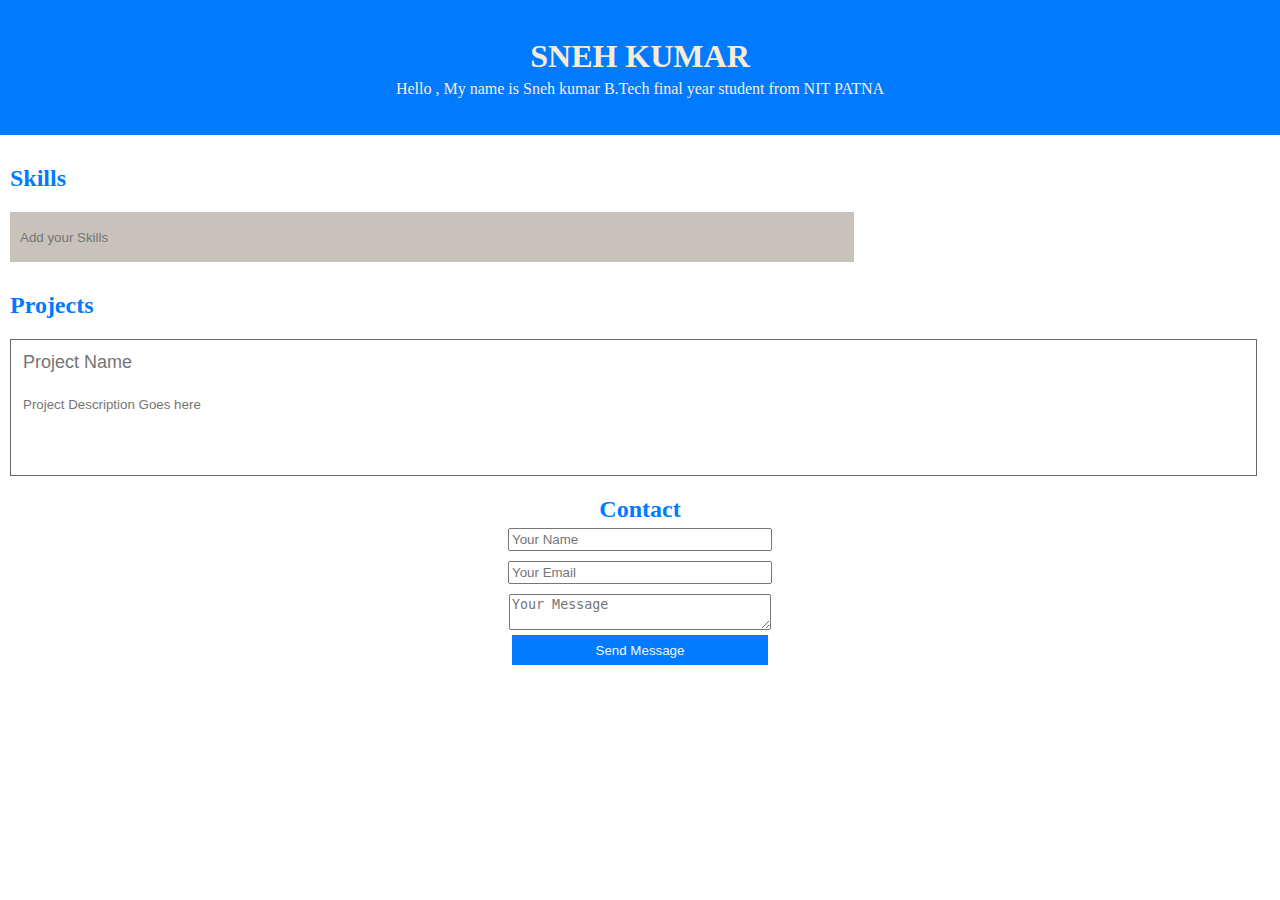
<file: task3/index.html>
<!DOCTYPE html>
<html lang="en">
<head>
    <meta charset="UTF-8">
    <meta name="viewport" content="width=device-width, initial-scale=1.0">
    <title>Form</title>
    <link rel="stylesheet" href="style.css">
</head>
<body>
    <div>
        <div class="header">
            <h1>SNEH KUMAR</h1>
            <p>Hello , My name is Sneh kumar  B.Tech final year student from NIT PATNA</p>
        </div>
        <div class="skills">
            <h2>Skills</h2>
            <input type="text" class="inp" placeholder="Add your Skills">
        </div>
        <div class="projects">
            <h2>Projects</h2>
            <div class="inps">
                <input type="text" class="head" placeholder="Project Name">
                <input type="text" class="par" placeholder="Project Description Goes here">
            </div>
        </div>
        <div class="msgSnd">
            <h2>Contact</h2>
            <input type="text" placeholder="Your Name" class="nameMail">
            <input type="text" placeholder="Your Email" class="nameMail">
            <textarea name="" id=""  rows="2" placeholder="Your Message" class="nameMail"></textarea>
            <button class="btn">Send Message</button>
        </div>
    </div>
</body>
</html>
</file>
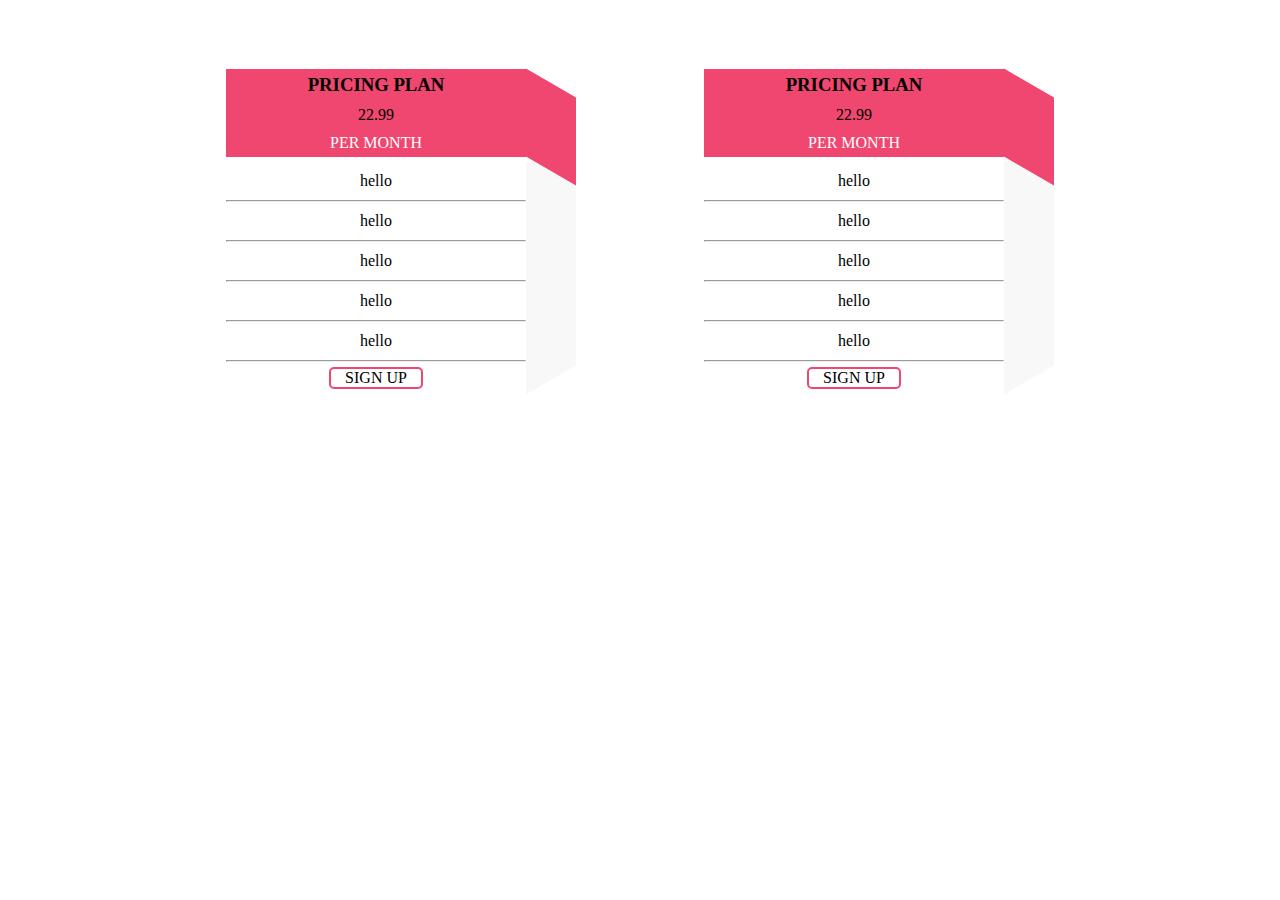
<file: task5/index.html>
<!DOCTYPE html>
<html lang="en">
<head>
    <meta charset="UTF-8">
    <meta name="viewport" content="width=device-width, initial-scale=1.0">
    <title>Pricing Plan </title>
    <link rel="stylesheet" href="style.css">
</head>
<body>
    <div class="main">
        <div class="box box1">
            <div class="head">
                <div class="price_detail">
                    <h3>PRICING PLAN</h3>
                    <div>
                        22.99
                    </div>
                    <div class="month">
                        PER MONTH
                    </div>
                </div>
                <div class="shadow1">

                </div>
            </div>
            <div class="detail">
                <div class="content">
                    <ul>
                        <li>hello</li>
                        <hr>
                        <li>hello</li>
                        <hr>
                        <li>hello</li>
                        <hr>
                        <li>hello</li>
                        <hr>
                        <li>hello</li>
                        <hr>
                    </ul>
                    <div class="button">
                        <a href="#">SIGN UP</a>
                    </div>
                </div>
                <div class="shadow2">

                </div>
            </div>
        </div>
        <div class="box box2">
            <div class="head">
                <div class="price_detail">
                    <h3>PRICING PLAN</h3>
                    <div>
                        22.99
                    </div>
                    <div class="month">
                        PER MONTH
                    </div>
                </div>
                <div class="shadow1">
                    
                </div>
            </div>
            <div class="detail">
                <div class="content">
                    <ul>
                        <li>hello</li>
                        <hr>
                        <li>hello</li>
                        <hr>
                        <li>hello</li>
                        <hr>
                        <li>hello</li>
                        <hr>
                        <li>hello</li>
                        <hr>
                    </ul>
                    <div class="button">
                        <a href="#">SIGN UP</a>
                    </div>
                </div>
                <div class="shadow2"></div>
            </div>
        </div>
    </div>
</body>
</html>
</file>
<file: task3/style.css>
*{
    margin: 0px;
    padding: 0px;
}
.header
{
    display: flex;
    flex-direction: column;
    align-items: center;
    justify-content: center;
    width: 100%;
    height: 15vh;
    background-color: rgb(0,123,255);
    color: antiquewhite;
}
.header p
{
    margin-top: 5px;
}
.skills
{
    margin-top: 30px;
    margin-left: 10px;
    margin-right: 2px;
}
.skills h2
{
    color: rgb(0,123,255);
    margin-bottom: 20px;
}
.inp
{
    padding: 10px;
    width: 65%;
    height: 30px;
    background-color: rgb(199, 194, 187);
    border: none;
}
.projects
{
    margin-top: 30px;
    margin-left: 10px;
}
.projects h2
{
    color: rgb(0,123,255);
    margin-bottom: 20px;
}
.inps
{
    display: flex;
    width: 98%;
    height: 15vh;
    border: 1px solid rgb(110, 99, 99);
    flex-direction: column;
}
.head
{
    border: none;
    font-size: large;
    font: bolder;
    color: black;
    margin: 10px;
    padding: 2px;
}
.par
{
    border: none;
    margin: 10px;
    padding: 2px;
}
.msgSnd
{
    display: flex;
    align-items: center;
    justify-content: center;
    flex-direction: column;
}
.msgSnd h2
{
    color: rgb(0,123,255);
    margin-top: 20px;
}
.nameMail
{
    margin: 5px;
    padding: 2px;
    width: 20%;
}
.btn
{
    width: 20%;
    padding: 4px;
    background-color: rgb(0,123,255);
    border: none;
    height:30px;
    cursor: pointer;
    color: aliceblue;
}
</file>
<file: task5/style.css>
*
{
    margin: 0px;
    padding: 0px;
}
.main
{
    display: flex;
    flex-wrap: wrap;
    justify-content: center;
}
.box
{
    /* width: 30%;  */
    cursor: pointer;
    text-align: center;
    margin:5%;
}
.price_detail
{
    width: 300px;
    background-color: rgb(239,71,111);
    display: flex;
    flex-direction: column;

}
.content ul
{
    list-style: none;
    background-color: rgb(255,255,255);
}
.shadow1
{
    position: relative;
    top: 14px;
    z-index: 1;
    width: 50px;
    background-color: rgb(239,71,111);
    /* height: 100%;     */
    transform: skew(0,30deg);
}
.head
{
    padding: auto;
    display: flex;
}
.head h3{
    margin: 5px;
}
.head div{
    margin-top: 5px;
    margin-bottom: 5px;
}
.detail
{
    display: flex;
}
.content
{
    width: 300px;
    display: flex;
    flex-direction: column;
    justify-content: center;
    align-items: center;
}
.content ul{
    width: 100%;
}
.content li
{
    margin: 10px;
}
.shadow2
{
    position: relative;
    top: -14px;
    width: 50px;
    background-color: rgb(248,248,248);
    transform: skew(0,-30deg);
}
.month
{
    color: #fff;
}
.button a
{
    color:black;
    text-decoration: none;
}
.button
{
    margin:5px;
    border: 2px solid rgb(239,71,111);
    width: 30%;
    border-radius: 5px;
}
.box1:hover .price_detail{
    background-color:rgb(49, 141, 148);
}
.box1:hover .button
{
    border: 2px solid rgb(49, 141, 148);
}
.box1:hover .shadow1
{
    background-color: rgb(49, 141, 148);
}
.box1:hover .head{
    color:white;
}
.box1:hover .month{
    color:black;
}
.box2:hover .price_detail{
    background-color:rgb(49, 141, 148);
}
.box2:hover .button
{
    border: 2px solid rgb(49, 141, 148);
}
.box2:hover .shadow1
{
    background-color: rgb(49, 141, 148);
}
.box2:hover .head{
    color:white;
}
.box2:hover .month{
    color:black;
}
</file>
